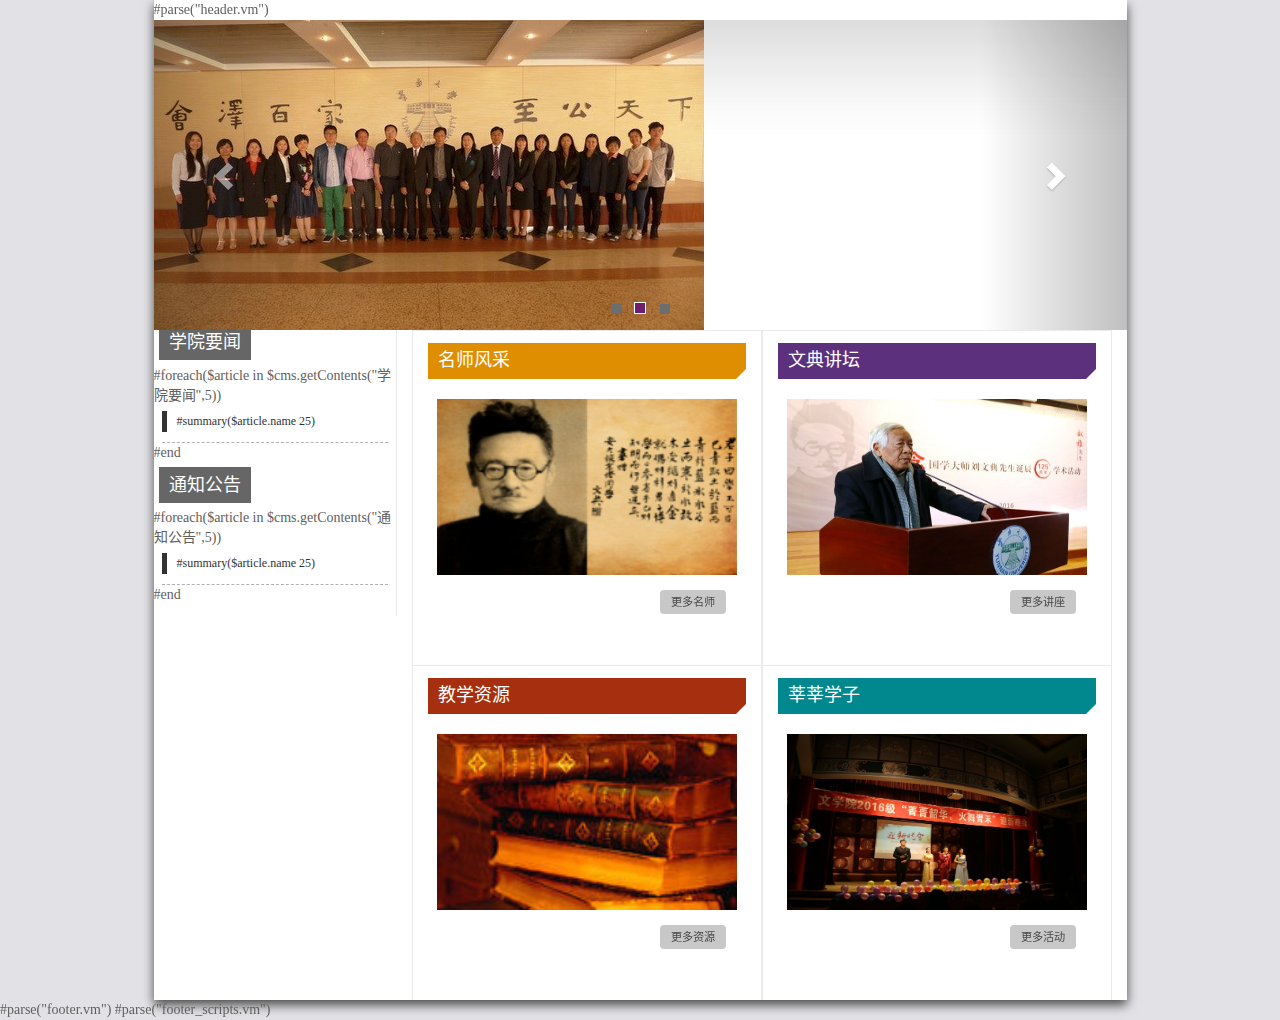
<file: index.html>
<!DOCTYPE html>
<html lang="zh-CN">
<head>
    <meta charset="utf-8">
    <meta http-equiv="X-UA-Compatible" content="IE=edge">
    <meta name="viewport" content="width=device-width, initial-scale=1">
    <!-- 上述3个meta标签*必须*放在最前面，任何其他内容都*必须*跟随其后！ -->
    <title>文学院</title>

    <!-- Bootstrap -->
    <link href="css/bootstrap.min.css" rel="stylesheet">
    <link href="css/main.css" rel="stylesheet" type="text/css">

    <!-- HTML5 shim and Respond.js for IE8 support of HTML5 elements and media queries -->
    <!-- WARNING: Respond.js doesn't work if you view the page via file:// -->
    <!--[if lt IE 9]>
    <!--<script src="//cdn.bootcss.com/html5shiv/3.7.2/html5shiv.min.js"></script>-->
    <!--<script src="//cdn.bootcss.com/respond.js/1.4.2/respond.min.js"></script>-->
    <!--<![endif]&ndash;&gt;-->
</head>
<body>
<div id="body-frame" style="min-height: 446px;"> 
    #parse("header.vm")
    <section class="homepage-slider full-col">
        <div class="banner">
            <div id="myCarousel" class="carousel slide" data-ride="carousel">
                <ol class="carousel-indicators">
                
                    <li data-target="#myCarousel" data-slide-to="0" class=""></li>
                
                    <li data-target="#myCarousel" data-slide-to="1" class="active"></li>
                
                    <li data-target="#myCarousel" data-slide-to="2" class=""></li>
                
                </ol>
                <div class="carousel-inner">
                    <div class="item">
                        <a> 
                            <img src="images/carousel1.jpg" alt="Second slide">
                        </a>
                    </div>
                
                    <div class="item active">
                        <a> 
                            <img src="images/carousel2.jpg" alt="Second slide">
                        </a>
                    </div>
                
                    <div class="item">
                        <a> 
                            <img src="images/carousel3.jpg" alt="Second slide">
                        </a>
                    </div>
                
                </div>
                  <a class="left carousel-control" href="#myCarousel" role="button" data-slide="prev">
                    <span class="glyphicon glyphicon-chevron-left"></span>
                    <span class="sr-only">Previous</span>
                  </a>
                 <a class="right carousel-control" href="#myCarousel" role="button" data-slide="next">
                   <span class="glyphicon glyphicon-chevron-right"></span>
                   <span class="sr-only">Next</span>
                  </a>
            </div>
        </div>
    </section>
    <section id="homepage_content" class="full-col">
      <aside id="homepage_content_left" class="col-sm-3 hidden-xs">
          <div id="news" class="col-xs-12">
              <a class="item-title" id="title-news">学院要闻</a>
              <ul class="news-list">
                #foreach($article in $cms.getContents("学院要闻",5))
                <li><p><a href="$cms.getUrl($article)" target="_blank">#summary($article.name 25)</a></p></li>
                #end
              </ul>
          </div>
          <div id="news" class="col-xs-12">
              <a class="item-title" id="title-news">通知公告</a>
              <ul class="news-list">
                #foreach($article in $cms.getContents("通知公告",5))
                <li><p><a href="$cms.getUrl($article)" target="_blank">#summary($article.name 25)</a></p></li>
                #end
              </ul>
          </div>
      </aside>
      <section id="homepage_content_right" class="col-xs-12 col-sm-9">
          <section class="col-xs-12 col-sm-6 sections">
            <div class="home_subsection">
                <h2 class="item-title" id="title-tea">名师风采</h2>
                <article>
                    <a href="$cms.getUrl('名师风采')">
                        <img src="images/mingshi.jpg">
                        <div class="more"><button class="btn">更多名师</button></div>
                    </a>

                </article>

            </div>
            <div class="home_subsection">
                <h2 class="item-title" id="title-resource">教学资源</h2>
                <article>
                    <a href="$cms.getUrl('教学资源')">
                        <img src="images/jiaoxue.jpg">
                         <div class="more"><button class="btn">更多资源</button></div>
                    </a>
                </article>
               
            </div>
          </section>
          <section class="col-xs-12 col-sm-6 sections">
            <div class="home_subsection">
                <h2 class="item-title" id="title-lecture">文典讲坛</h2>
                <article>
                    <a href="$cms.getUrl('文典讲坛')">
                        <img src="images/wendian.jpg">
                        <div class="more"><button class="btn">更多讲座</button></div>
                    </a>
                </article>
                
            </div>
            <div class="home_subsection">
                <h2 class="item-title" id="title-view">莘莘学子</h2>
                <article>
                    <a href="$cms.getUrl('莘莘学子')">
                        <img src="images/shenshen.jpg">
                        <div class="more"><button class="btn">更多活动</button></div>
                    </a>
                </article>
               
            </div>
          </section>
        </section>
    </section>
</div>
#parse("footer.vm")
#parse("footer_scripts.vm")
</body>
</html>
</file>
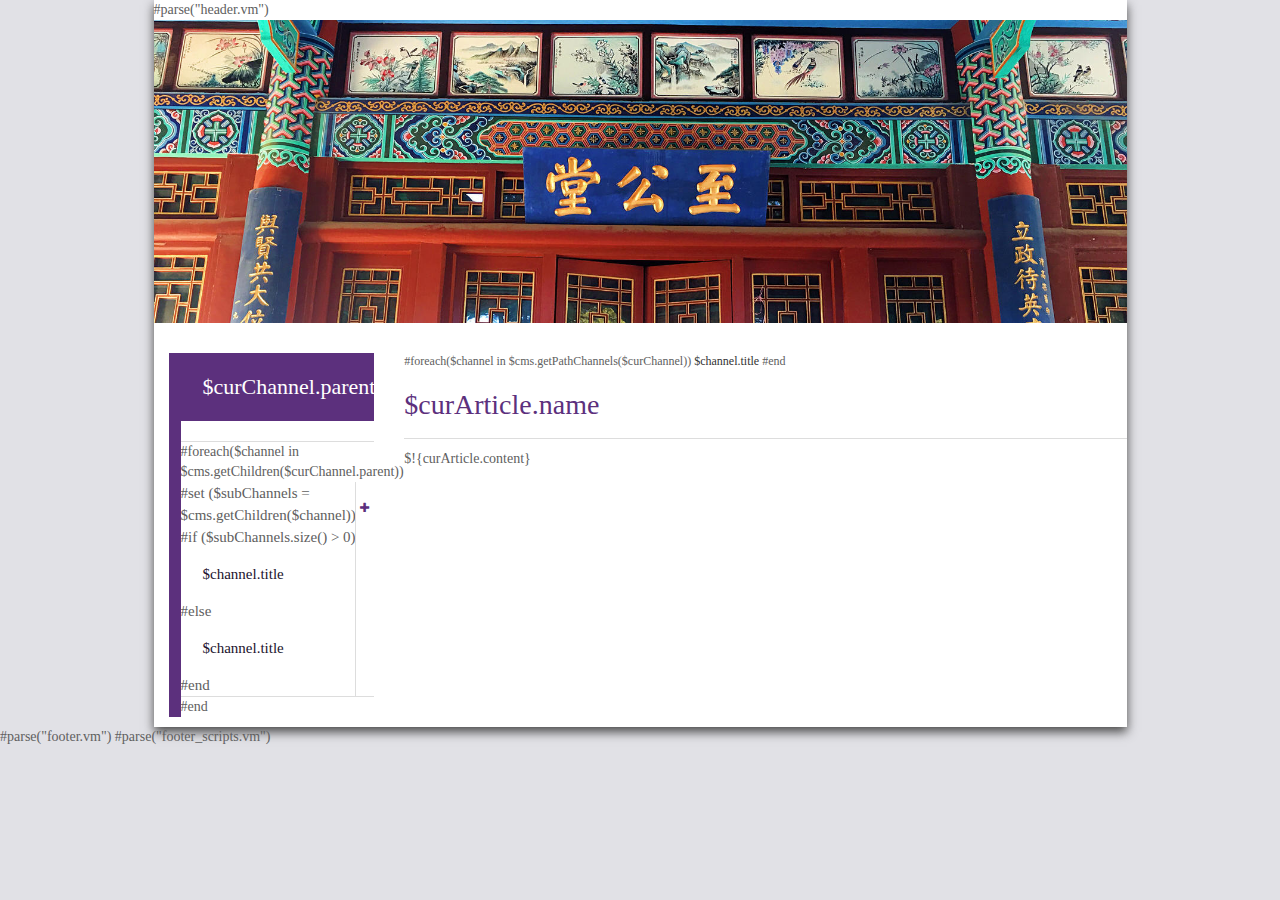
<file: content.html>
<!DOCTYPE html>
<html lang="zh-CN">
<head>
    <meta charset="utf-8">
    <meta http-equiv="X-UA-Compatible" content="IE=edge">
    <meta name="viewport" content="width=device-width, initial-scale=1">
    <!-- 上述3个meta标签*必须*放在最前面，任何其他内容都*必须*跟随其后！ -->
    <title>文学院</title>

    <!-- Bootstrap -->
    <link href="css/bootstrap.min.css" rel="stylesheet">
    <link href="css/main.css" rel="stylesheet" type="text/css">
    <link href="css/style.css" rel="stylesheet" type="text/css">
    <!-- HTML5 shim and Respond.js for IE8 support of HTML5 elements and media queries -->
    <!-- WARNING: Respond.js doesn't work if you view the page via file:// -->
    <!--[if lt IE 9]>
    <!--<script src="//cdn.bootcss.com/html5shiv/3.7.2/html5shiv.min.js"></script>-->
    <!--<script src="//cdn.bootcss.com/respond.js/1.4.2/respond.min.js"></script>-->
    <!--<![endif]&ndash;&gt;-->
</head>
<body>
<div id="body-frame" style="min-height: 446px;"> 
  #parse("header.vm")
  <div class="banner">
      <img src="images/banner.jpg">
  </div>
  <div class="row">
    <section class="col-lg-3 col-sm-3 col-md-3">
        <div class="leftmenu">
            <h3>$curChannel.parent.title</h3>
            <ul class="nav-left">
                #foreach($channel in $cms.getChildren($curChannel.parent))
                <li>
                    #set ($subChannels = $cms.getChildren($channel))
                    #if ($subChannels.size() > 0)
                    <a class="nav-li collapsed" href="#left_$channel.hashCode()" data-toggle="collapse" aria-expanded="false">$channel.title</a>
                    <a data-toggle="collapse" href="#left_$channel.hashCode()"><span class="glyphicon glyphicon-plus gly"></span></a>
                    <ul id="left_$channel.hashCode()" class="collapse nav-detail">
                        #foreach($subChannel in $cms.getChildren($channel))
                        <li><a class="nav-li" href="$cms.getUrl($subChannel)">$subChannel.title</a></li>
                        #end
                    </ul>
                    #else
                    <a class="nav-li" href="$cms.getUrl($channel)">$channel.title</a>    
                    #end  
                </li>  
                #end
            </ul>
        </div>
    </section>
    <section class="right col-lg-9 col-sm-9 col-md-9">
        <ol class="breadcrumb">
            #foreach($channel in $cms.getPathChannels($curChannel))
            <li><a href="$cms.getUrl($channel)">$channel.title</a></li>
            #end
        </ol>
        <h1>$curArticle.name</h1>
        <div class="main-content" >
            $!{curArticle.content}
        </div>
    </section>
      
  </div>
</div>
#parse("footer.vm")
#parse("footer_scripts.vm")
</body>
</html>
</file>
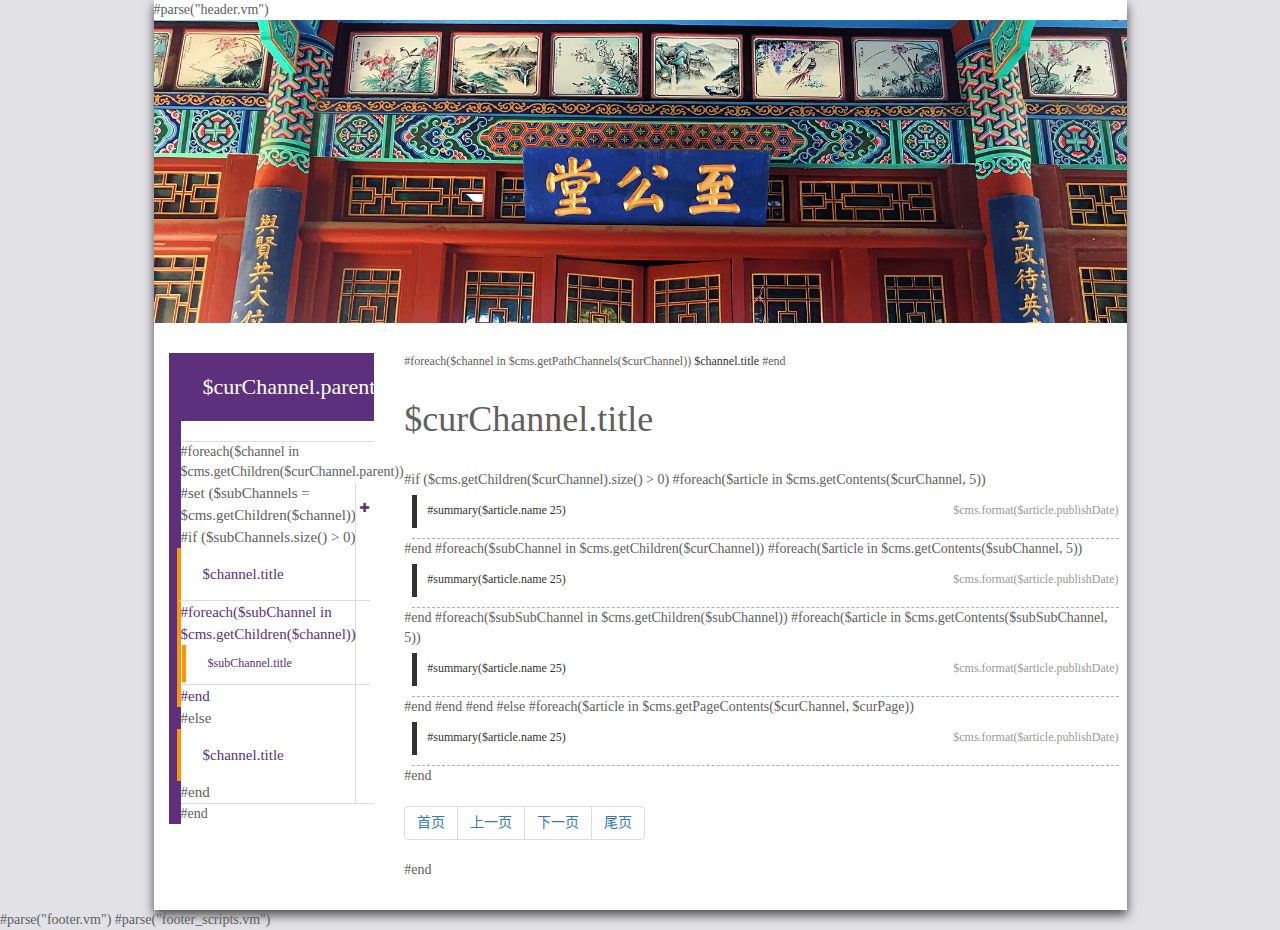
<file: list.html>
<!DOCTYPE html>
<html lang="zh-CN">
<head>
    <meta charset="utf-8">
    <meta http-equiv="X-UA-Compatible" content="IE=edge">
    <meta name="viewport" content="width=device-width, initial-scale=1">
    <!-- 上述3个meta标签*必须*放在最前面，任何其他内容都*必须*跟随其后！ -->
    <title>文学院</title>

    <!-- Bootstrap -->
    <link href="css/bootstrap.min.css" rel="stylesheet">
    <link href="css/main.css" rel="stylesheet" type="text/css">
    <link href="css/style.css" rel="stylesheet" type="text/css">
    <!-- HTML5 shim and Respond.js for IE8 support of HTML5 elements and media queries -->
    <!-- WARNING: Respond.js doesn't work if you view the page via file:// -->
    <!--[if lt IE 9]>
    <!--<script src="//cdn.bootcss.com/html5shiv/3.7.2/html5shiv.min.js"></script>-->
    <!--<script src="//cdn.bootcss.com/respond.js/1.4.2/respond.min.js"></script>-->
    <!--<![endif]&ndash;&gt;-->
</head>
<body>
<div id="body-frame" style="min-height: 446px;">
  #parse("header.vm")
  <div class="banner">
      <img src="images/banner.jpg">
  </div>
  <div class="row">
    <section class="col-lg-3 col-md-3 col-sm-4 hidden-xs">
        <div class="leftmenu">
            <h3>$curChannel.parent.title</h3>
            <ul class="nav-left">
                #foreach($channel in $cms.getChildren($curChannel.parent))
                <li #if($channel.title==$curChannel.title) class="current" #end >
                    #set ($subChannels = $cms.getChildren($channel))
                    #if ($subChannels.size() > 0)
                    <a href="#left_$channel.hashCode()" data-toggle="collapse" #if($channel.title==$curChannel.title) class="nav-li" aria-expanded="true" #else class="nav-li collapsed" aria-expanded="false" #end >$channel.title</a>
                    <a data-toggle="collapse" href="#left_$channel.hashCode()"><span class="glyphicon glyphicon-plus gly"></span></a>
                    <ul id="left_$channel.hashCode()" #if($channel.title==$curChannel.title) class="collapse in nav-detail" #else class="collapse nav-detail" #end>
                        #foreach($subChannel in $cms.getChildren($channel))
                        <li><a class="nav-li" href="$cms.getUrl($subChannel)">$subChannel.title</a></li>
                        #end
                    </ul>
                    #else
                    <a class="nav-li" href="$cms.getUrl($channel)">$channel.title</a>    
                    #end  
                </li>  
                #end
            </ul>
        </div>
    </section>
    <section class="col-lg-9 col-md-9 col-sm-8">
        <ol class="breadcrumb">
            #foreach($channel in $cms.getPathChannels($curChannel))
            <li><a href="$cms.getUrl($channel)">$channel.title</a></li>
            #end
        </ol>
        <h1>$curChannel.title</h1>
        <div class="main-list" >
            　 <ul class="news-list">
                    #if ($cms.getChildren($curChannel).size() > 0)
                        #foreach($article in $cms.getContents($curChannel, 5))
                        <li><p><a href="$cms.getUrl($article)" target="_blank">#summary($article.name 25)</a><span>$cms.format($article.publishDate)</span></p></li>
                        #end
                        #foreach($subChannel in $cms.getChildren($curChannel))
                            #foreach($article in $cms.getContents($subChannel, 5))
                            <li><p><a href="$cms.getUrl($article)" target="_blank">#summary($article.name 25)</a><span>$cms.format($article.publishDate)</span></p></li>
                            #end
                            #foreach($subSubChannel in $cms.getChildren($subChannel))
                                #foreach($article in $cms.getContents($subSubChannel, 5))
                                <li><p><a href="$cms.getUrl($article)" target="_blank">#summary($article.name 25)</a><span>$cms.format($article.publishDate)</span></p></li>
                                #end
                            #end
                        #end
                    #else
                        #foreach($article in $cms.getPageContents($curChannel, $curPage))
                        <li><p><a href="$cms.getUrl($article)" target="_blank">#summary($article.name 25)</a><span>$cms.format($article.publishDate)</span></p></li>
                        #end
                        <nav aria-label="Page navigation">
                          <ul class="pagination">
                            <li><a href="$cms.getIndexFileName($curChannel, 1)">首页</a></li>
                            <li><a href="$cms.getIndexFileName($curChannel, $prePage)">上一页</a></li>
                            <li><a href="$cms.getIndexFileName($curChannel, $nextPage)">下一页</a></li>
                            <li><a href="$cms.getIndexFileName($curChannel, $totalPage)">尾页</a></li>
                          </ul>
                        </nav>
                    #end
              </ul>
        </div>
    </section>
      
  </div>
</div>
#parse("footer.vm")
#parse("footer_scripts.vm")
</body>
</html>
</file>
<file: css/main.css>
body {
    background-color: #E1E1E6;
    margin: 0px;
    padding: 0px;
    font-family: "微软雅黑";
    font-size: 14px;
    color: #606060;
    -webkit-text-size-adjust: none;
}
.topline {
    border-top: 7px solid #5c307d;
}
.en {
    color: #4d1379;
    float: right;
}
#logo {
    margin-top: 10px;
    margin-bottom: 10px;
}
figure#logo img#header_cuhk_logo {
    width: 100%;
    margin-left: 0px;
}
#body-frame {
	max-width: 973px; 
	margin: auto;
	background: #FFF; 
}
#search_lang_nav {
    float: right;
    margin-top: 15px;
    font-size: 13px;
    line-height: 13px;
}
div#siteSearchwrapper {
    display: inline-block;
}
input#sitesearchbox {
    font-size: 12px;
    width: 200px;
    height: 30px;
    padding: 2px 0px 0px 5px;
    font-style: italic;
    border: 1px solid #CCC;
    margin: 0 0 0 0;
}
input#siteSearchbox_submit {
    width: 30px;
    height: 30px;
    padding: 0px;
    margin: 0px;
    border: none;
    position: relative;
    top: 9px;
}
div#topmenu-language {
    display: inline-block;
}
.navbar {
	margin-bottom: 0px;
    min-height: 32px !important;
    border-width: 1px 0px 1px 0px;
    border-color: #CCC;
    border-style: solid;
    border-radius: 0px;
    width: 100%;
    -moz-box-shadow: inset 0px 0px 1px #edf9ff;
    -webkit-box-shadow: inset 0px 0px 1px #edf9ff;
    box-shadow: inset 0px 0px 1px #edf9ff;
}
.mynav {
	padding-left: 40px;
    margin-bottom: 0;
    list-style: none;
    padding-right: 40px;
}
.mynav li {
    padding-left: 0px;
    padding-right: 0px;
}
.mynav>li>a {
    line-height: 2.5;
    color: #606060;
    display: block;
    text-align: center;
    border: none;
    background: none;
    font-weight: normal;
    font-size: 16px;
}
#mynav ul {
    background: #5c307d;
    position: absolute;
    width: 250px;
    z-index: 2;
    padding: 5px 0;
    display: none;
}
#mynav ul li {
    float: none;
    display: block;
    padding: 0;
    margin-left: 20px;
}
#mynav ul li a {
    line-height: 38px;
    font-size: 14px;
    color: #fff;
    padding: 0 0 0 25px;
}
a.hassub:hover {
	color: #fff;
	background-color: #5c307d;
}
a.hassub.hover {
    color: #fff;
    background-color: #5c307d;
}
.homepage-slider { 
    margin: 0 auto;
    width: 100%;
    max-width: 973px;
    margin: auto;
    height: auto;
    overflow: visible;
    height: 400px;
}
.carousel-indicators {
    display: block;
    position: absolute;
    bottom: 0px;
    left: 50%;
    z-index: 15;
    width: 60%;
    padding-left: 0;
    margin-left: -30%;
    text-align: center;
    list-style: none;
}
.carousel-indicators li {
    display: inline-block;
    width: 10px;
    height: 10px;
    margin: 0px 5px;
    background-color: #6C6D6F;
    text-indent: 0px;
    cursor: pointer;
    border-radius: 0;
    border: none;
}
.carousel-indicators .active {
    background-color: #6E1E6F;
    border: 1px solid #fff;
    margin: 0px 5px;
}
#main_content.tiny-content {
	min-height: 400px;
}

@media (min-width:798px) {	
	div#body-frame { box-shadow: 0px 5px 10px 0px #4a4a4a; }
}
.full-col { 
	width: 100%;
 	max-width: 973px;
 	margin: auto;
 	height: auto;
 	overflow: visible;
    background: #fff url(../images/bg.jpg) repeat-x top;
}
a {
    color: #333333;
    text-decoration: none;
}
a:hover { 
	text-decoration: none;
	color: #4F608C;
}
ul {
	padding: 0px;
}
ul li {
	list-style: none;
}
.sections {
	padding-left: 0px;
	padding-right: 0px;
}

.item-title {
	margin-top: 12px;
    margin-bottom: 0px;
    color: #FFF;
    padding: 8px 10px;
    position: relative;
    background-color: #333333;
    font-size: 18px;
    margin-left: 15px;
    margin-right: 15px;
}
#title-news {
	background-color: #666;
	margin-left: 5px;
    margin-right: 5px;
}
#title-tea {
	background-color: #DF8E01;
}
#title-lecture {
	background-color: #5c307d;
}
#title-resource {
	background-color: #A62F0F;
}
#title-view {
	background-color: #01888E;
}
.news-list {
	margin-top: 10px;
}


h2.item-title:after {
    position: absolute;
    right: 0px;
    bottom: 0px;
    content: " ";
    width: 0;
    height: 0;
    border-style: solid;
    border-width: 0 0 10px 10px;
    border-color: transparent transparent #ffffff transparent;
}
.news-list li {
	border-bottom: dashed 1px #b1b1b1;
    line-height: 1.5em;
	padding: 5px 0px;
    margin: 0px 8px;
}
.news-list p {
	font-size: 12px;
    border-left: solid 5px #333333;
    padding-left: 10px;
    margin-bottom: 5px;
}
#homepage_content {
	background: #FFF;
    display: block;
    overflow: auto;
}
#homepage_content aside {
    background: #FFF;
    padding: 0 0 0 0;
    border-right: 1px solid #ebebeb;
}
#news {
	padding:  0 0 0 0;
}
.home_subsection {
	height: 335px;
	border-width: 1px;
    border-color: #EBEBEB;
    border-style: solid;
}
.home_subsection article a {
    display: block;
    width: 100%;
    min-height: 287px;
    background-color: white;
    padding-top: 20px;
}
.home_subsection article a:hover {
	background-color: rgb(245, 238, 245);
	text-decoration: none;
}
.home_subsection article a img {
    border: 0px;
    width: 300px;
    height: 176px;
    display: block;
    margin: 15px auto;
    margin-top: 0px;
}
.home_subsection article a p {
    font-size: 1.167em;
    font-weight: bold;
    line-height: 1.3;
    margin-left: 22px;
}
.more {
	float: right;
	margin-right: 35px;
}
.more .btn {
    -moz-border-radius: 4px / 4px;
    -webkit-border-radius: 4px 4px;
    border-radius: 4px / 4px;
    color: #494949;
    background-color: #C8C8C8;
    font-size: 0.8em;
    padding: 3px 10px;
}
#footer {
    height: 112px;
    padding: 0px;
}
.relative {
    padding-top: 15px;
    padding-bottom: 15px;
    background: #e6e0e0;
}
.inner {
    width: auto;
    max-width: 1080px;
    margin: 0 auto;
}
.relative-button {
    text-align: center;
}
.small_bu {
    background: #c2c2c2;
    padding: 6px 25px;
    font-size: 12px;
    color: #050505;
    border-radius: 2px;
    margin-left: 20px;
    display: inline-block;
    padding-bottom: 3px;
    margin-top: 5px;
}
#bottom {
    line-height: 50px;
    text-align: center;
    font-size: 12px;
    color:#a5a2a7;
    background: #22132d;
}
#bottom span {
    display: inline-block;
    text-indent: 1.5em;
}
#qrcode {
    width: 80px;
    margin-top: 10px;
    margin-bottom: 10px;
}
.nav-left {
    margin-top: 20px;
}
.navbar-header {
    background-color: #5c357d;
}
</file>
<file: css/style.css>
.banner {
	margin-bottom: 10px;
}
.banner img {
	width: 100%;
}
.breadcrumb {
    font-size: 12px;
    background-color: #fff;
    margin-bottom: 0px;
    padding: 10px 0px;
    margin-top: 10px;
}
.leftmenu {
	border-left: 12px solid #5c307d;
	/*width: 200px;*/
    margin-left: 15px;
}
.leftmenu h3 {
	background: #5c307d;
    color: #fff;
    font-size: 22px;
    line-height: 68px;
    padding: 0 22px;
}
.leftmenu ul {
    border-top: 1px solid #ddd;
}
.leftmenu li {
	border-bottom: 1px solid #ddd;
    font-size: 15px;
    line-height: 22px;
    zoom: 1;
    position: relative;
}
.leftmenu li .nav-li {
    color: #22132d;
    display: block;
    padding: 1em 0 1em 22px;
    margin-right: 28px;
    zoom: 1;
}
.leftmenu li.current .nav-li {
    position: relative;
    border-left: 4px solid #ff9600;
    left: -4px;
    color: #5c307d;
}
.leftmenu li.current .nav-detail {
    position: relative;
    border-left: 4px solid #ff9600;
    left: -4px;
    color: #5c307d;
}
.right h1{
	font-size: 28px;
    color: #5c307d;
    padding: 0 0 0.6em 0;
    border-bottom: 1px solid #ddd;
    margin-top: 10px;
    margin-bottom: 0px;
}
.main-content {
	margin-top: 10px;
	text-align: justify;
	padding-right: 10px;
    padding-bottom: 15px;	
}

.main-content p {
	text-indent: 32px;
    border: none;
    padding: 0px;
    line-height: 1.75em;
}
.main-list {
	margin-bottom: 30px;
}
.news-list {
	margin-top: 0px;
}
.news-list span {
	float: right;
	color: #999;
	padding-top: 5px;
}
.news-list li p a {
	white-space: nowrap;
    text-overflow: ellipsis;
    max-width: 600px;
    display: inline-block;
    overflow: hidden;
    padding-top: 5px;
}
.nav-detail li {
    padding-left: 5px;
    display: block;
    height: 40px;
    line-height: 40px;
}
.nav-detail li a {
    font-size: 12px;
    color: #3e3e3e;
    font-family: "新宋体";
    display: inline-block;
    vertical-align: middle;
    line-height: 1.1;
}
.gly {
    position: absolute;
    font-size: 10px;
    color: #5c307d;
    border-left: 1px solid #ddd;
    padding: 2em 4px;
    cursor: pointer;
    top: 0;
    right: 0;
    bottom: 0;
}
.subnav-li {
    margin-left: 20px;
}
</file>
